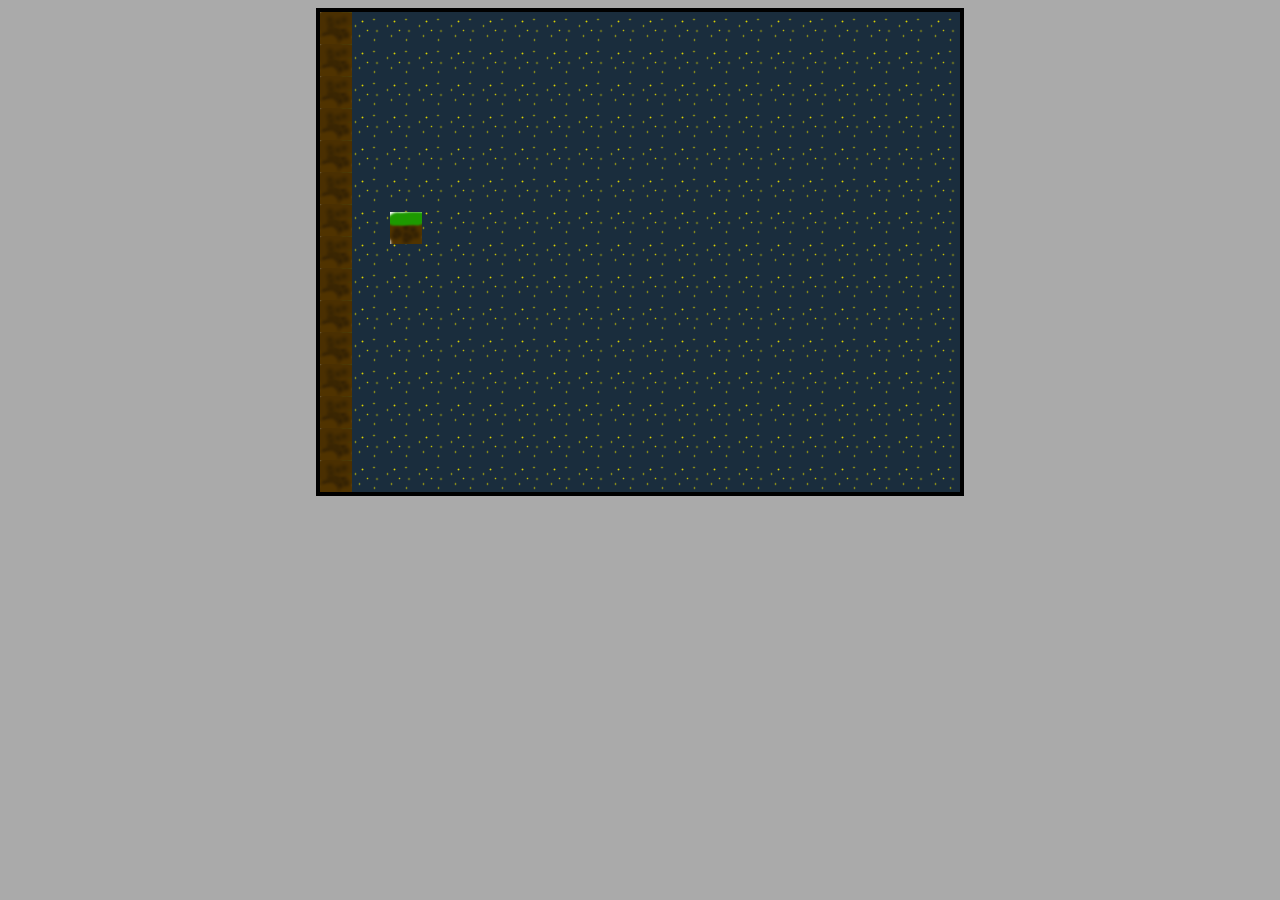
<file: index.html>
<!DOCTYPE html>
<html>
<head>
    <title>Game Testing</title>
    <link rel="stylesheet" type="text/css" href="css/style.css" />
    <script src="resources/canvasengine-1.3.0.all.min.js"></script>
    <script src="resources/Tiled.js"></script>
    <script src="resources/game.js"></script>
</head>
<body>
    <canvas id="game" width="640" height="480"></canvas>
</body>
</html>
</file>
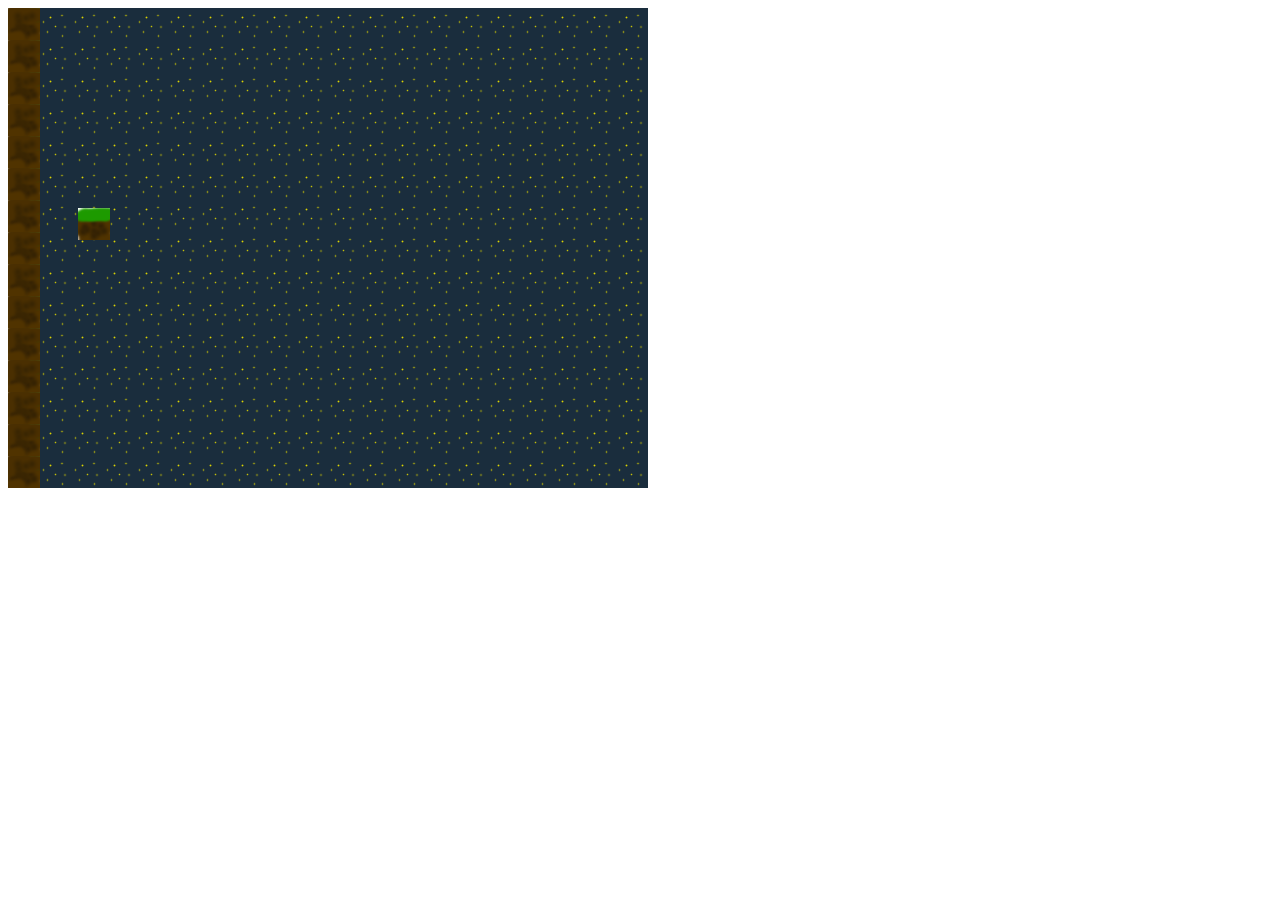
<file: main.html>
<!DOCTYPE html>
<html>
<head>
    <title>Game Testing</title>
    <script src="resources/canvasengine-1.3.0.all.min.js"></script>
    <script src="resources/Tiled.js"></script>
    <script src="resources/game.js"></script>
</head>
<body>
    <canvas id="game" width="640" height="480"></canvas>
</body>
</html>
</file>
<file: css/style.css>
body{
	background-color:#AAAAAA;

}

#game {
	display:block;
	margin: 0 auto;
    border: 4px solid black;
	background-color:black;
}
</file>
